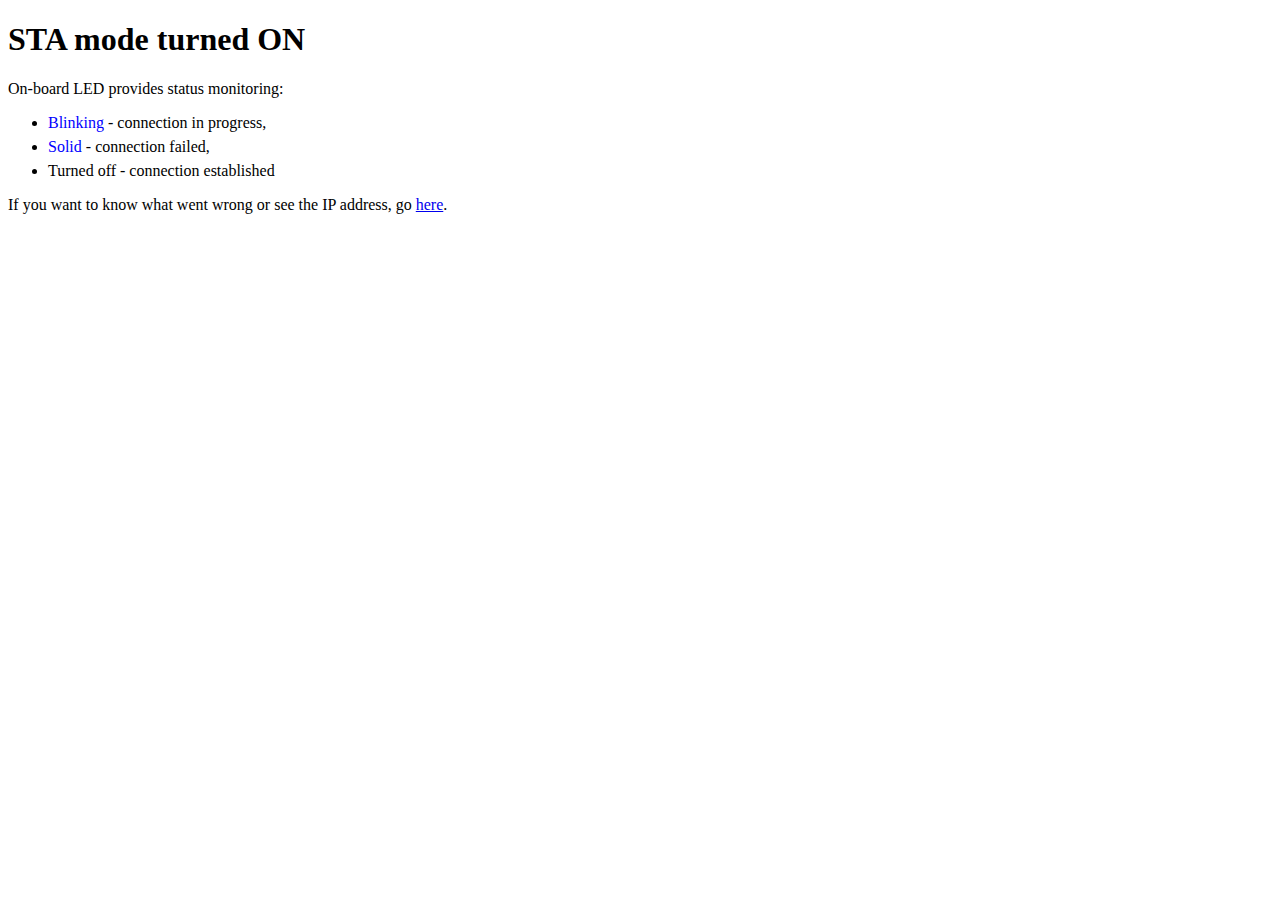
<file: data/static/sta_activating.html>
<!DOCTYPE html>
<html lang="en">
<head>
    <meta charset="UTF-8">
    <title>ESP 8266</title>
    <link rel="stylesheet" href="config/sta_activating_style.css">
</head>
<body>
    <h1>STA mode turned ON</h1>

    On-board LED provides status monitoring:
    <ul>
        <li><span class="blue blink">Blinking</span> - connection in progress,</li>
        <li><span class="blue">Solid</span> - connection failed,</li>
        <li>Turned off - connection established</li>
    </ul>

    If you want to know what went wrong or see the IP address, go <a href="/">here</a>.
</body>
</html>
</file>
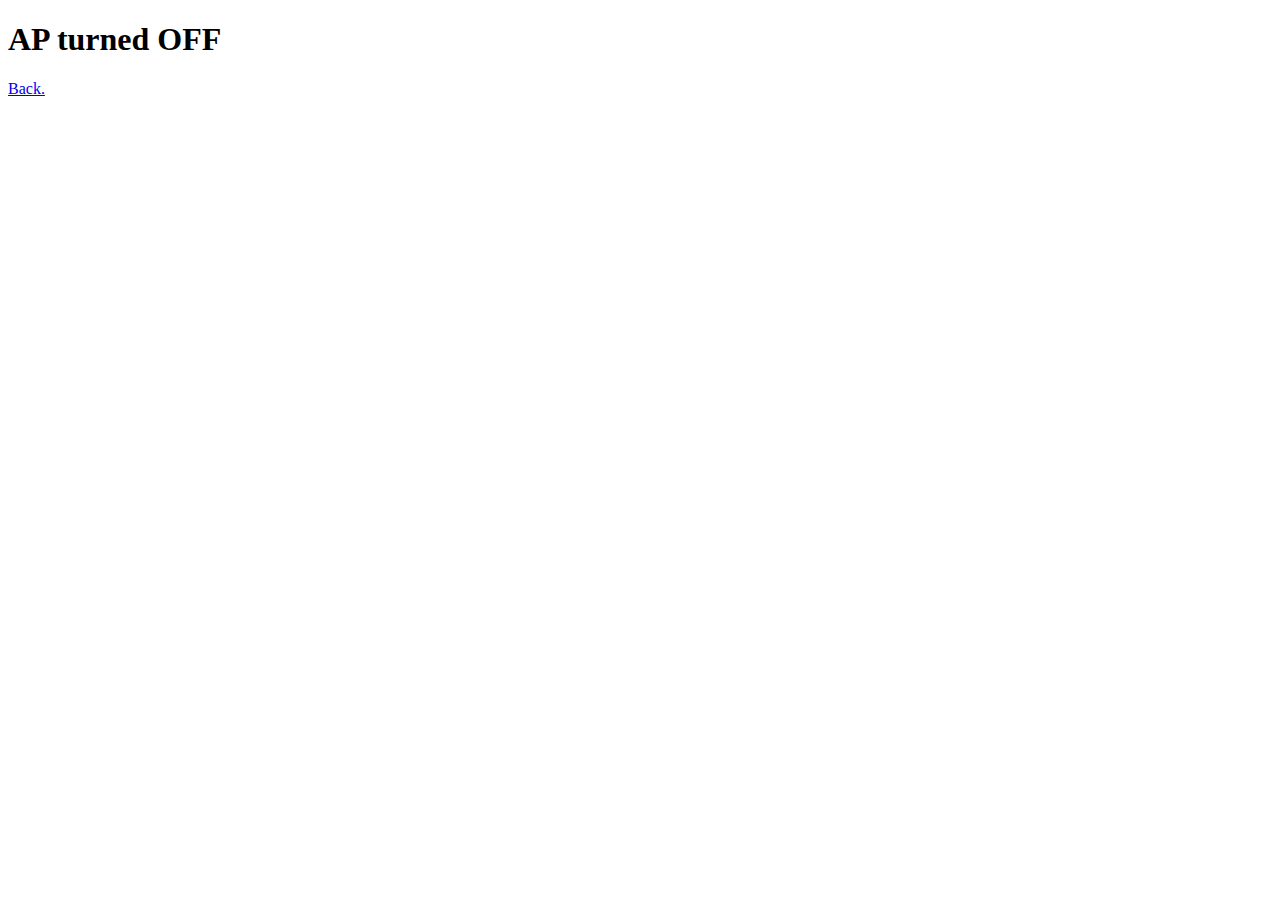
<file: data/static/status/ap_off.html>
<!DOCTYPE html>
<html lang="en">
<head>
    <meta charset="UTF-8">
    <meta name="viewport" content="width=device-width, initial-scale=1.0">
    <title>ESP 8266</title>
</head>
<body>
    <h1>AP turned OFF</h1>
    <a href='/config.html'>Back.</a>
</body>
</html>
</file>
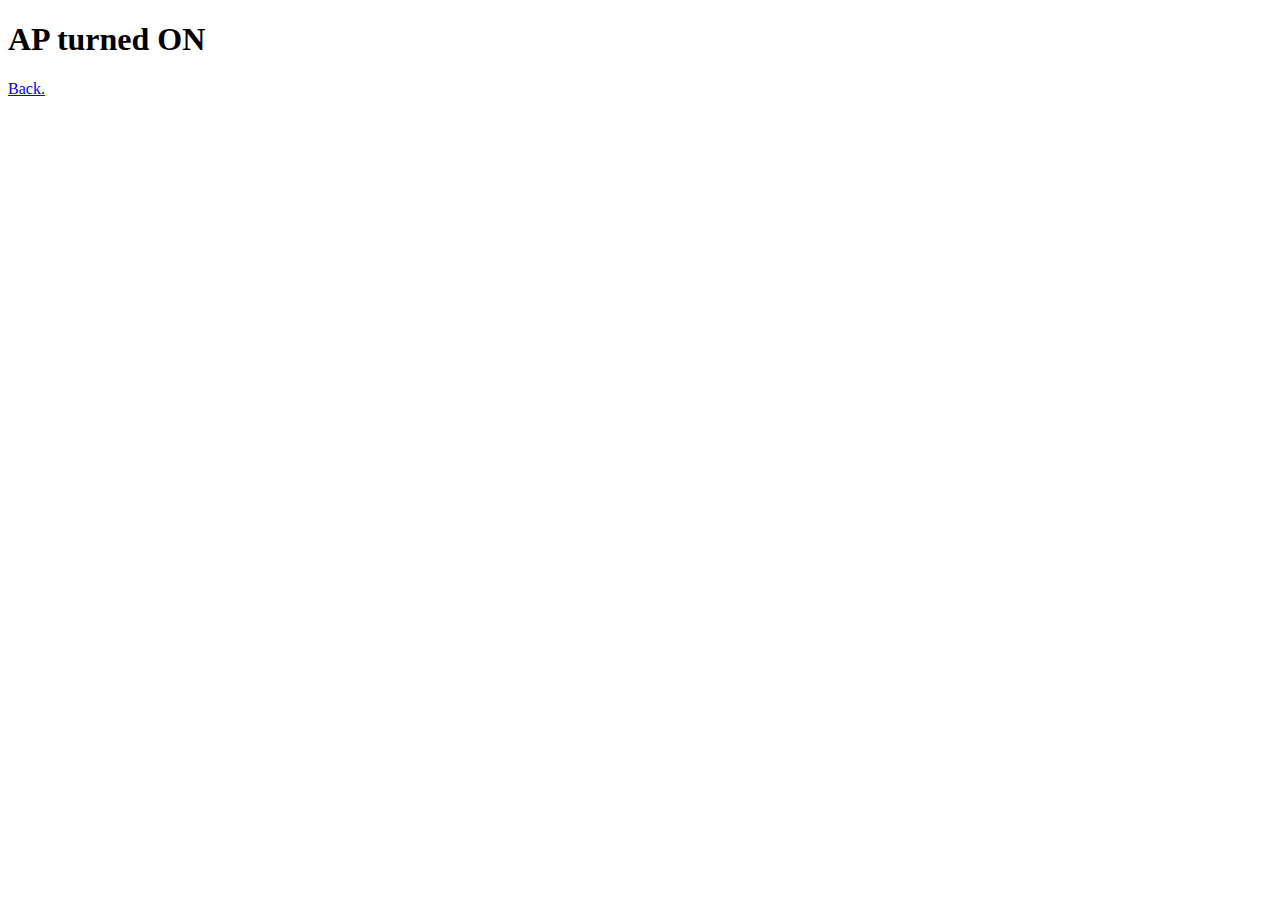
<file: data/static/status/ap_on.html>
<!DOCTYPE html>
<html lang="en">
<head>
    <meta charset="UTF-8">
    <meta name="viewport" content="width=device-width, initial-scale=1.0">
    <title>ESP 8266</title>
</head>
<body>
    <h1>AP turned ON</h1>
    <a href='/config.html'>Back.</a>
</body>
</html>
</file>
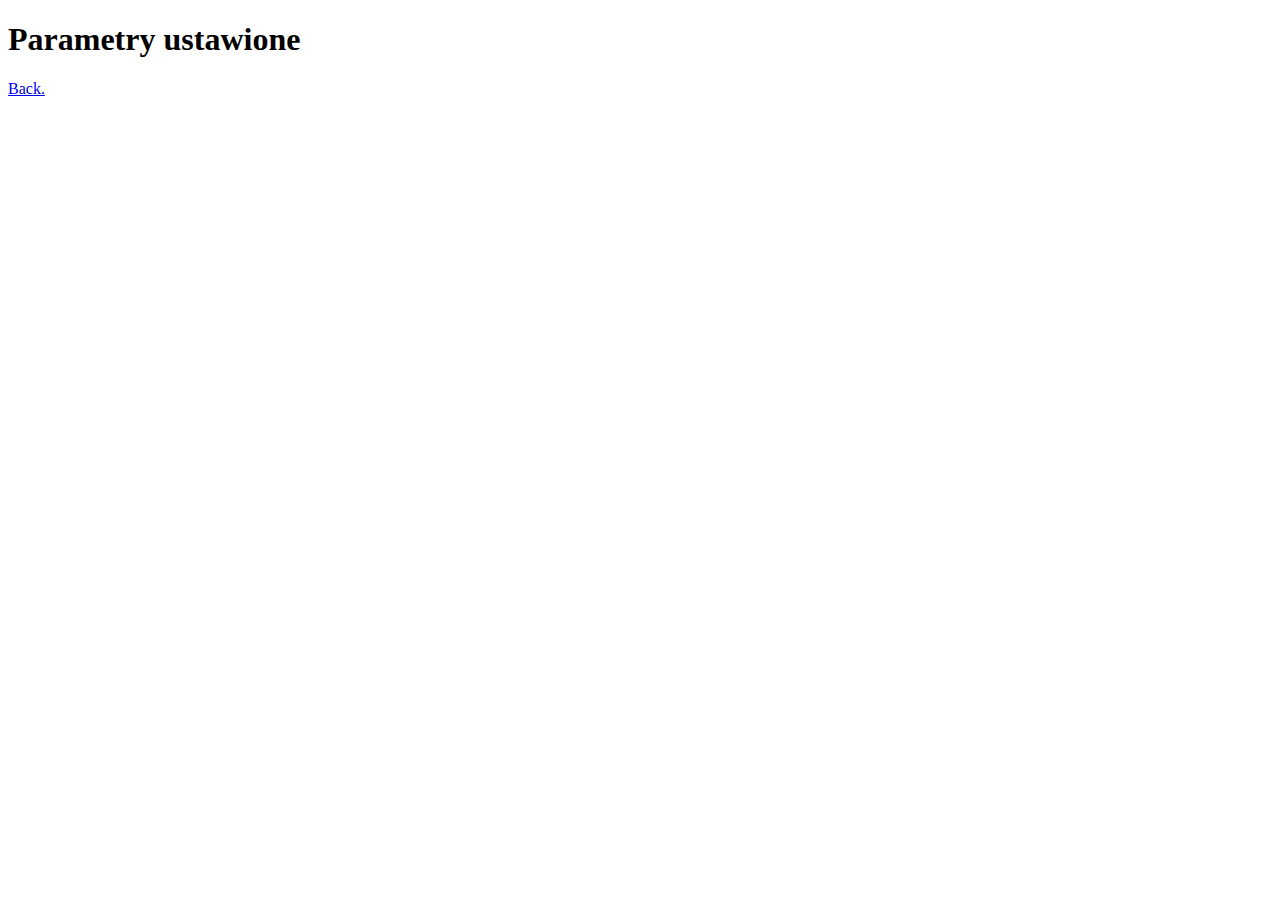
<file: data/static/status/param_set.html>
<!DOCTYPE html>
<html lang="en">
<head>
    <meta charset="UTF-8">
    <meta name="viewport" content="width=device-width, initial-scale=1.0">
    <title>Piec</title>
</head>
<body>
    <h1>Parametry ustawione</h1>
    <a href='/'>Back.</a>
</body>
</html>
</file>
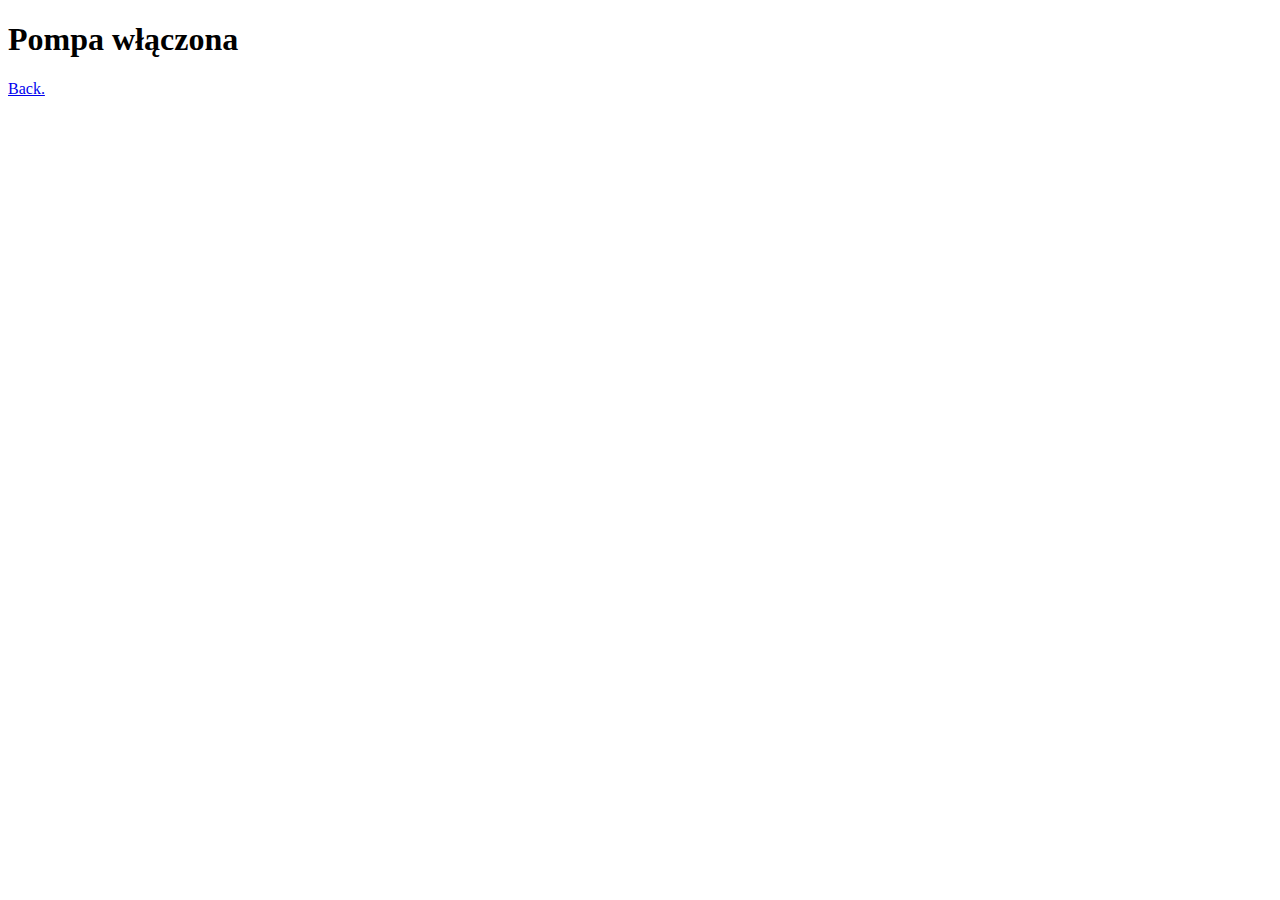
<file: data/static/status/pump_on.html>
<!DOCTYPE html>
<html lang="en">
<head>
    <meta charset="UTF-8">
    <meta name="viewport" content="width=device-width, initial-scale=1.0">
    <title>Piec</title>
</head>
<body>
    <h1>Pompa włączona</h1>
    <a href='/'>Back.</a>
</body>
</html>
</file>
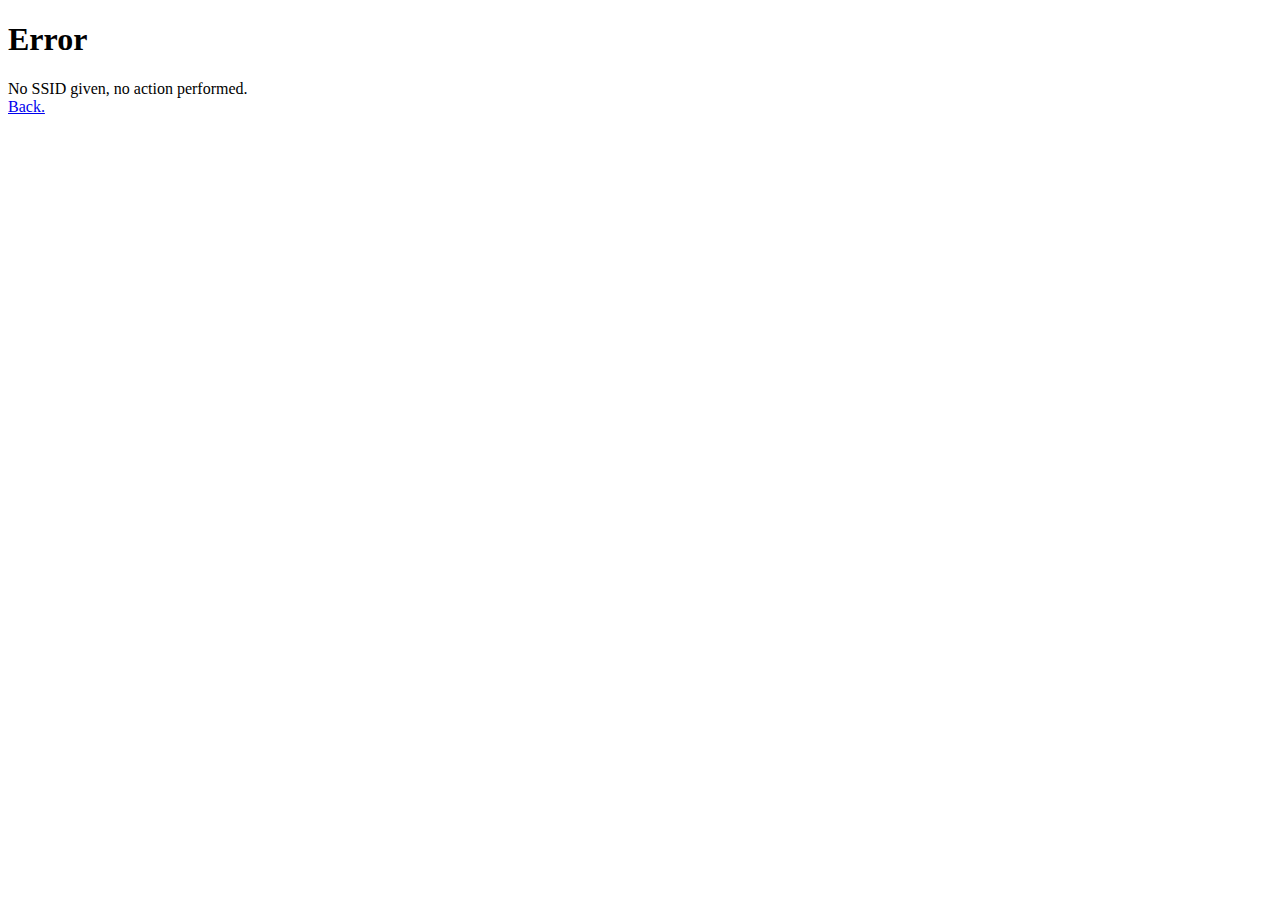
<file: data/static/status/sta_e_ssid.html>
<!DOCTYPE html>
<html lang="en">
<head>
    <meta charset="UTF-8">
    <meta name="viewport" content="width=device-width, initial-scale=1.0">
    <title>ESP 8266</title>
    <link rel="stylesheet" href="sta_style.css">
</head>
<body>
    <h1>Error</h1>
    No SSID given, no action performed.<br>
    <a href='/config.html'>Back.</a>
</body>
</html>
</file>
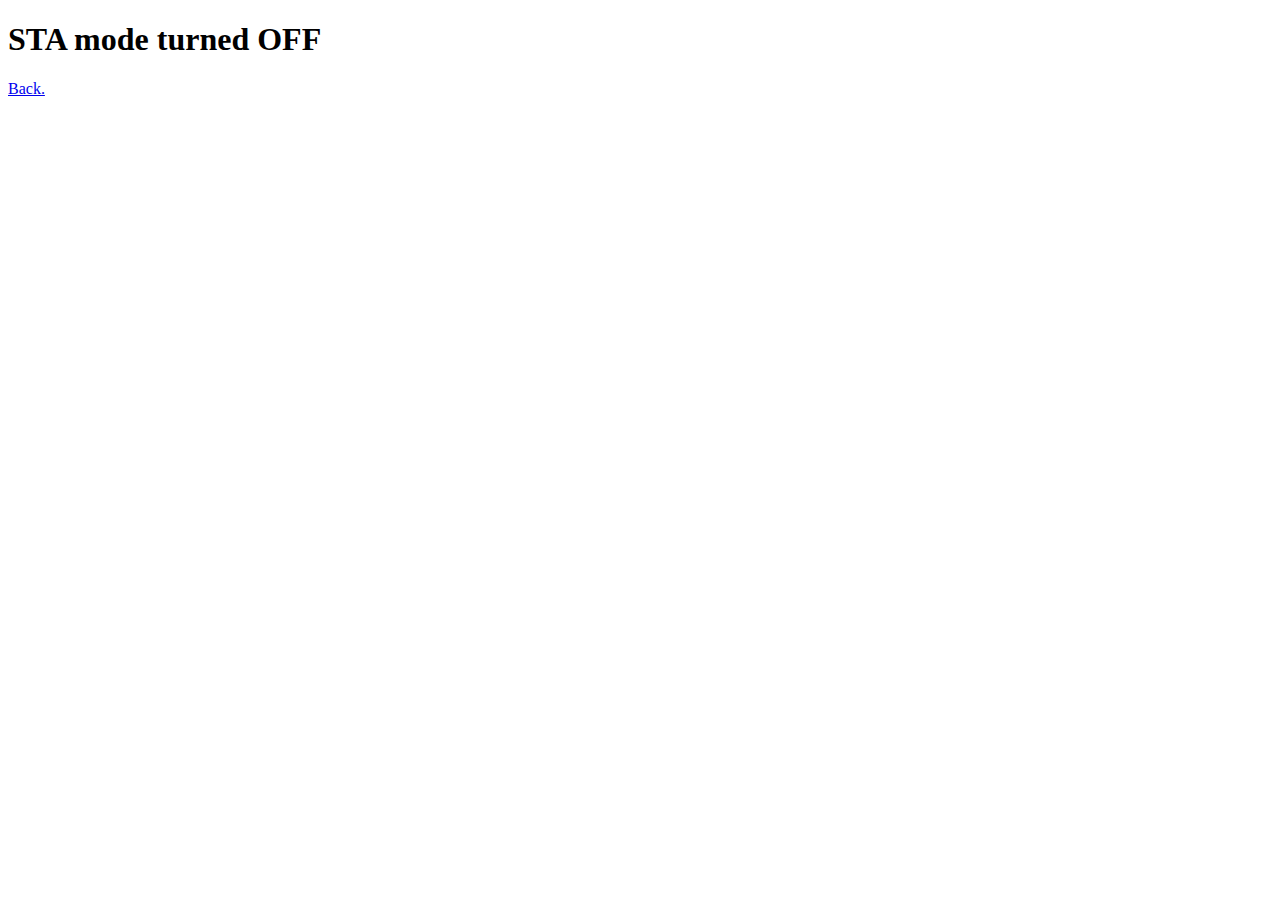
<file: data/static/status/sta_off.html>
<!DOCTYPE html>
<html lang="en">
<head>
    <meta charset="UTF-8">
    <meta name="viewport" content="width=device-width, initial-scale=1.0">
    <title>ESP 8266</title>
</head>
<body>
    <h1>STA mode turned OFF</h1>
    <a href='/config.html'>Back.</a>
</body>
</html>
</file>
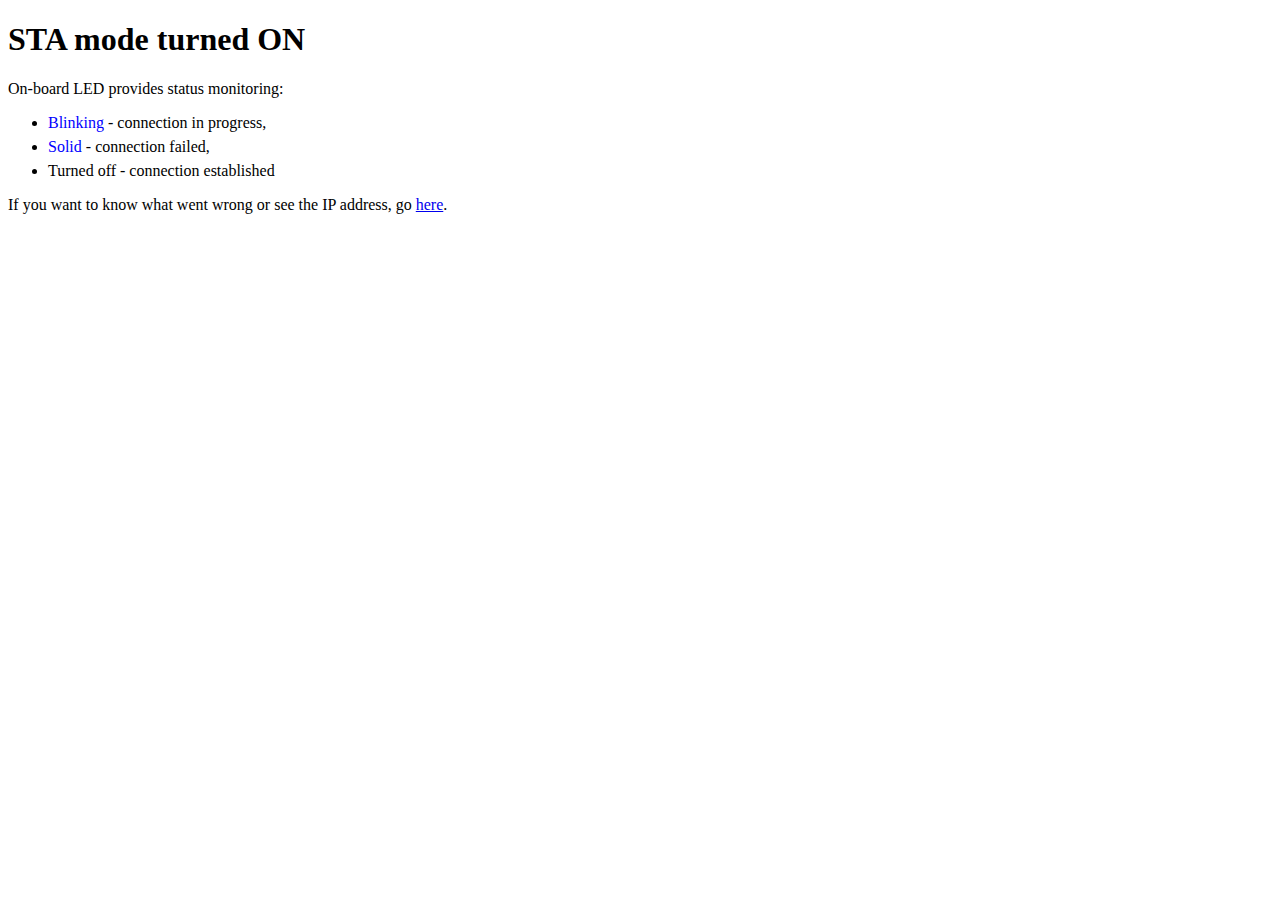
<file: data/static/status/sta_on.html>
<!DOCTYPE html>
<html lang="en">
<head>
    <meta charset="UTF-8">
    <meta name="viewport" content="width=device-width, initial-scale=1.0">
    <title>ESP 8266</title>
    <link rel="stylesheet" href="sta_style.css">
</head>
<body>
    <h1>STA mode turned ON</h1>

    On-board LED provides status monitoring:
    <ul>
        <li><span class="blue blink">Blinking</span> - connection in progress,</li>
        <li><span class="blue">Solid</span> - connection failed,</li>
        <li>Turned off - connection established</li>
    </ul>

    If you want to know what went wrong or see the IP address, go <a href="/config.html">here</a>.
</body>
</html>
</file>
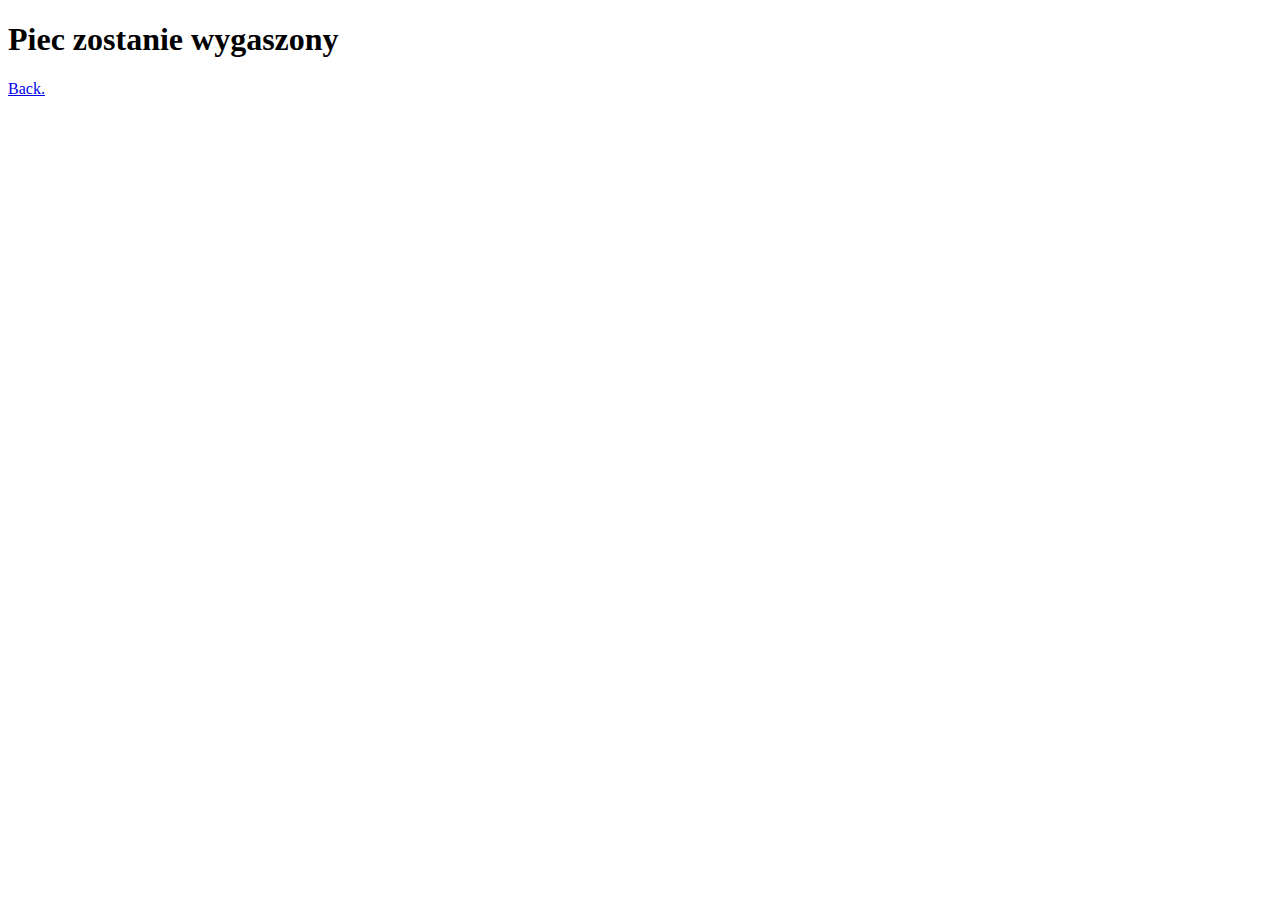
<file: data/static/status/turned_off.html>
<!DOCTYPE html>
<html lang="en">
<head>
    <meta charset="UTF-8">
    <meta name="viewport" content="width=device-width, initial-scale=1.0">
    <title>Piec</title>
</head>
<body>
    <h1>Piec zostanie wygaszony</h1>
    <a href='/'>Back.</a>
</body>
</html>
</file>
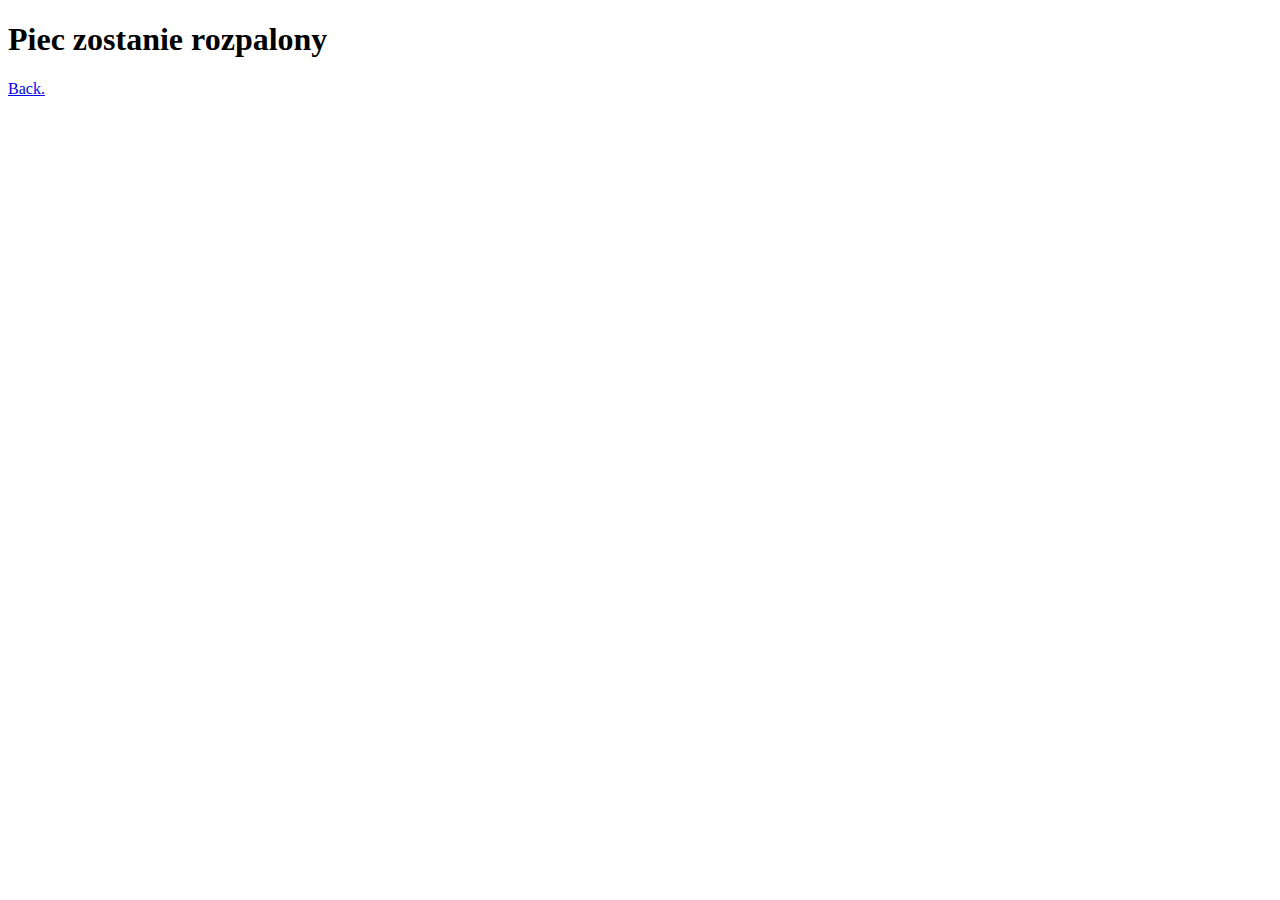
<file: data/static/status/turned_on.html>
<!DOCTYPE html>
<html lang="en">
<head>
    <meta charset="UTF-8">
    <meta name="viewport" content="width=device-width, initial-scale=1.0">
    <title>Piec</title>
</head>
<body>
    <h1>Piec zostanie rozpalony</h1>
    <a href='/'>Back.</a>
</body>
</html>
</file>
<file: data/static/config/sta_activating_style.css>
li {
    margin: 6px 0;
}

.blue {
    color: blue;
}

.blink {
    animation: blinker 0.5s ease-in-out infinite alternate;
}

@keyframes blinker {
    0%   {opacity: 0%;}
    100% {opacity: 100%;}
}
</file>
<file: data/static/status/sta_style.css>
li {
    margin: 6px 0;
}

.blue {
    color: blue;
}

.blink {
    animation: blinker 0.5s ease-in-out infinite alternate;
}

@keyframes blinker {
    0%   {opacity: 0%;}
    100% {opacity: 100%;}
}
</file>
